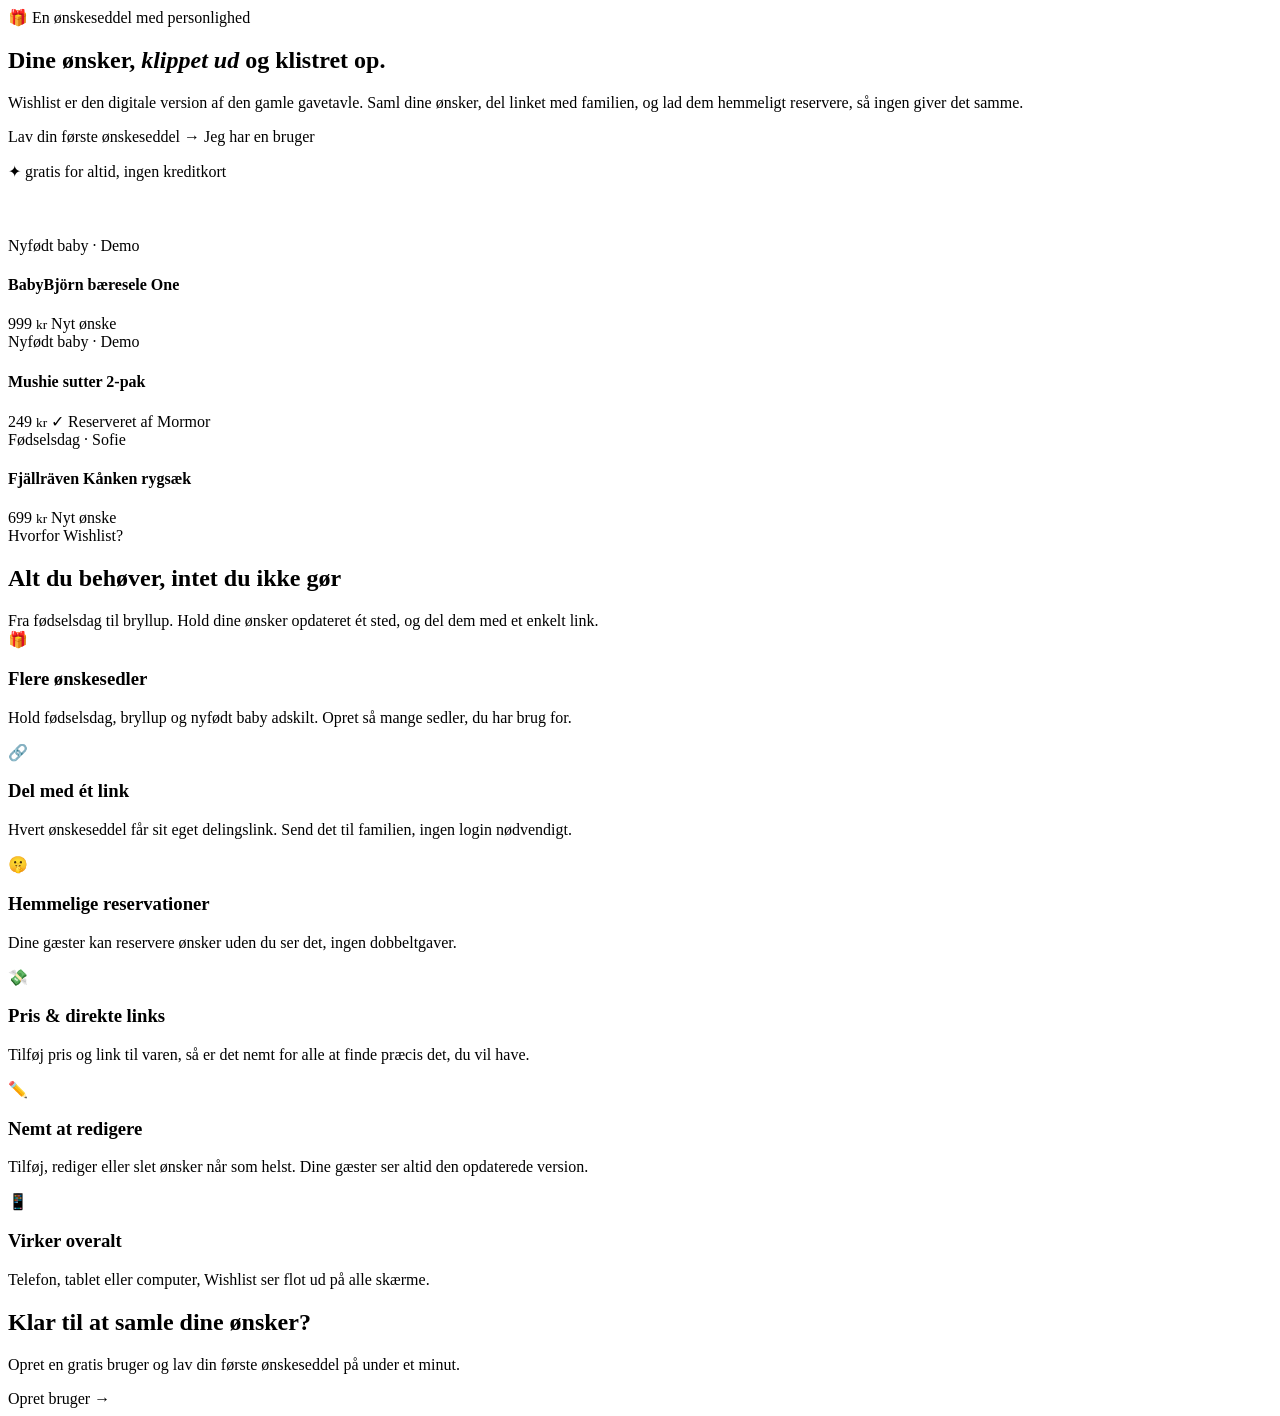
<file: src/main/resources/templates/index.html>
<!DOCTYPE html>
<html xmlns:th="http://www.thymeleaf.org" lang="da">
<head th:replace="~{fragments/layout :: head('Alle dine ønsker samlet ét sted')}"></head>
<body>

<header th:replace="~{fragments/layout :: header('home')}"></header>

<section class="hero">
    <span class="eyebrow">🎁 En ønskeseddel med personlighed</span>
    <h1>Dine ønsker, <em>klippet ud</em> og klistret op.</h1>
    <p class="lede">
        Wishlist er den digitale version af den gamle gavetavle. Saml dine ønsker,
        del linket med familien, og lad dem hemmeligt reservere, så ingen
        giver det samme.
    </p>
    <div class="cta-row">
        <a th:href="@{/register}" class="btn primary lg">Lav din første ønskeseddel <span class="arrow">→</span></a>
        <a th:href="@{/login}" class="btn ghost lg">Jeg har en bruger</a>
    </div>
    <p class="scribble">✦ gratis for altid, ingen kreditkort</p>

    <div class="hero-collage" style="margin-top: 56px;">
        <div class="tag">
            <span class="k">Nyfødt baby · Demo</span>
            <h4>BabyBjörn bæresele One</h4>
            <span class="price">999 <small>kr</small></span>
            <span class="mini-chip">Nyt ønske</span>
        </div>
        <div class="tag">
            <span class="k">Nyfødt baby · Demo</span>
            <h4>Mushie sutter 2-pak</h4>
            <span class="price">249 <small>kr</small></span>
            <span class="mini-chip ok">✓ Reserveret af Mormor</span>
        </div>
        <div class="tag">
            <span class="k">Fødselsdag · Sofie</span>
            <h4>Fjällräven Kånken rygsæk</h4>
            <span class="price">699 <small>kr</small></span>
            <span class="mini-chip">Nyt ønske</span>
        </div>
    </div>
</section>

<section class="feature-section">
    <div class="head">
        <span class="eyebrow sun">Hvorfor Wishlist?</span>
        <h2>Alt du behøver, intet du ikke gør</h2>
        <p class="lede" style="margin: 0 auto;">
            Fra fødselsdag til bryllup. Hold dine ønsker opdateret ét sted,
            og del dem med et enkelt link.
        </p>
    </div>

    <div class="grid-3">
        <div class="feat" data-stagger="1">
            <div class="ic pink">🎁</div>
            <h3>Flere ønskesedler</h3>
            <p>Hold fødselsdag, bryllup og nyfødt baby adskilt. Opret så mange sedler, du har brug for.</p>
        </div>
        <div class="feat" data-stagger="2">
            <div class="ic sun">🔗</div>
            <h3>Del med ét link</h3>
            <p>Hvert ønskeseddel får sit eget delingslink. Send det til familien, ingen login nødvendigt.</p>
        </div>
        <div class="feat" data-stagger="3">
            <div class="ic sky">🤫</div>
            <h3>Hemmelige reservationer</h3>
            <p>Dine gæster kan reservere ønsker uden du ser det, ingen dobbeltgaver.</p>
        </div>
        <div class="feat" data-stagger="4">
            <div class="ic lime">💸</div>
            <h3>Pris &amp; direkte links</h3>
            <p>Tilføj pris og link til varen, så er det nemt for alle at finde præcis det, du vil have.</p>
        </div>
        <div class="feat" data-stagger="5">
            <div class="ic pink">✏️</div>
            <h3>Nemt at redigere</h3>
            <p>Tilføj, rediger eller slet ønsker når som helst. Dine gæster ser altid den opdaterede version.</p>
        </div>
        <div class="feat" data-stagger="6">
            <div class="ic sun">📱</div>
            <h3>Virker overalt</h3>
            <p>Telefon, tablet eller computer, Wishlist ser flot ud på alle skærme.</p>
        </div>
    </div>
</section>

<section class="cta-band">
    <div class="inner">
        <h2>Klar til at samle dine ønsker?</h2>
        <p>Opret en gratis bruger og lav din første ønskeseddel på under et minut.</p>
        <a th:href="@{/register}" class="btn lime lg">Opret bruger <span class="arrow">→</span></a>
    </div>
</section>

<footer th:replace="~{fragments/layout :: footer}"></footer>
</body>
</html>
</file>
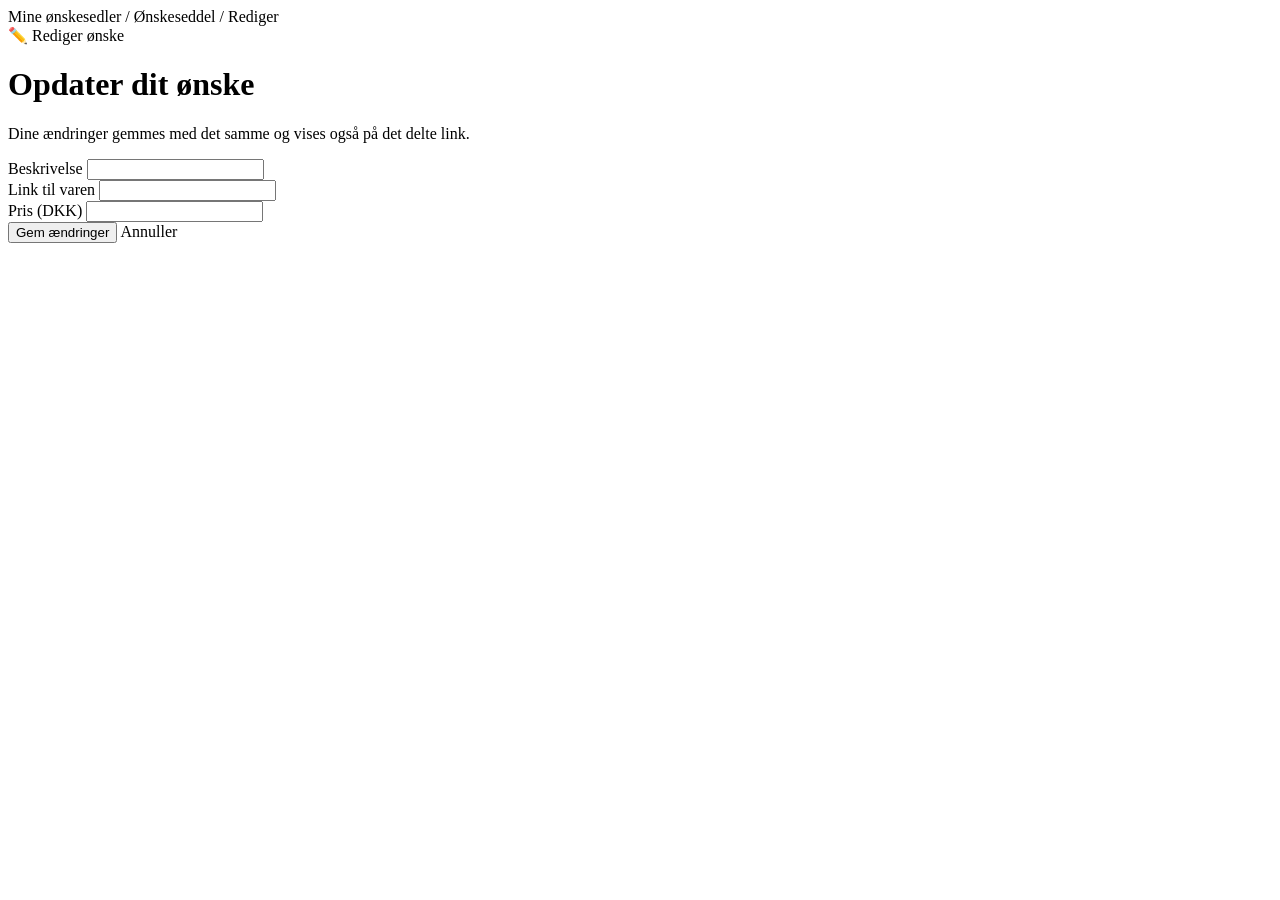
<file: src/main/resources/templates/edit.html>
<!DOCTYPE html>
<html xmlns:th="http://www.thymeleaf.org" lang="da">
<head th:replace="~{fragments/layout :: head('Rediger ønske')}"></head>
<body>

<header th:replace="~{fragments/layout :: header('lists')}"></header>

<main class="page">
    <div class="crumbs">
        <a th:href="@{/wishes/lists}">Mine ønskesedler</a>
        <span class="sep">/</span>
        <a th:href="@{'/wishes/viewlist/' + ${wish.wishlist.id}}" th:text="${wish.wishlist.name}">Ønskeseddel</a>
        <span class="sep">/</span>
        <span class="current">Rediger</span>
    </div>

    <div class="page-head">
        <div class="title-block">
            <span class="eyebrow sun">✏️ Rediger ønske</span>
            <h1>Opdater dit ønske</h1>
            <p class="lede">Dine ændringer gemmes med det samme og vises også på det delte link.</p>
        </div>
    </div>

    <section class="card">
        <form class="form" th:action="@{'/wish/update/' + ${wish.id}}" th:object="${wish}" method="post">
            <div class="field">
                <label for="description">Beskrivelse</label>
                <input id="description" type="text" th:field="*{description}" required>
            </div>

            <div class="form-row">
                <div class="field">
                    <label for="link">Link til varen</label>
                    <input id="link" type="url" th:field="*{link}">
                </div>
                <div class="field">
                    <label for="price">Pris (DKK)</label>
                    <input id="price" type="number" step="0.01" th:field="*{price}">
                </div>
            </div>

            <div class="form-actions">
                <button type="submit" class="btn primary">Gem ændringer</button>
                <a th:href="@{'/wishes/viewlist/' + ${wish.wishlist.id}}" class="btn ghost">Annuller</a>
            </div>
        </form>
    </section>
</main>

<footer th:replace="~{fragments/layout :: footer}"></footer>
</body>
</html>
</file>
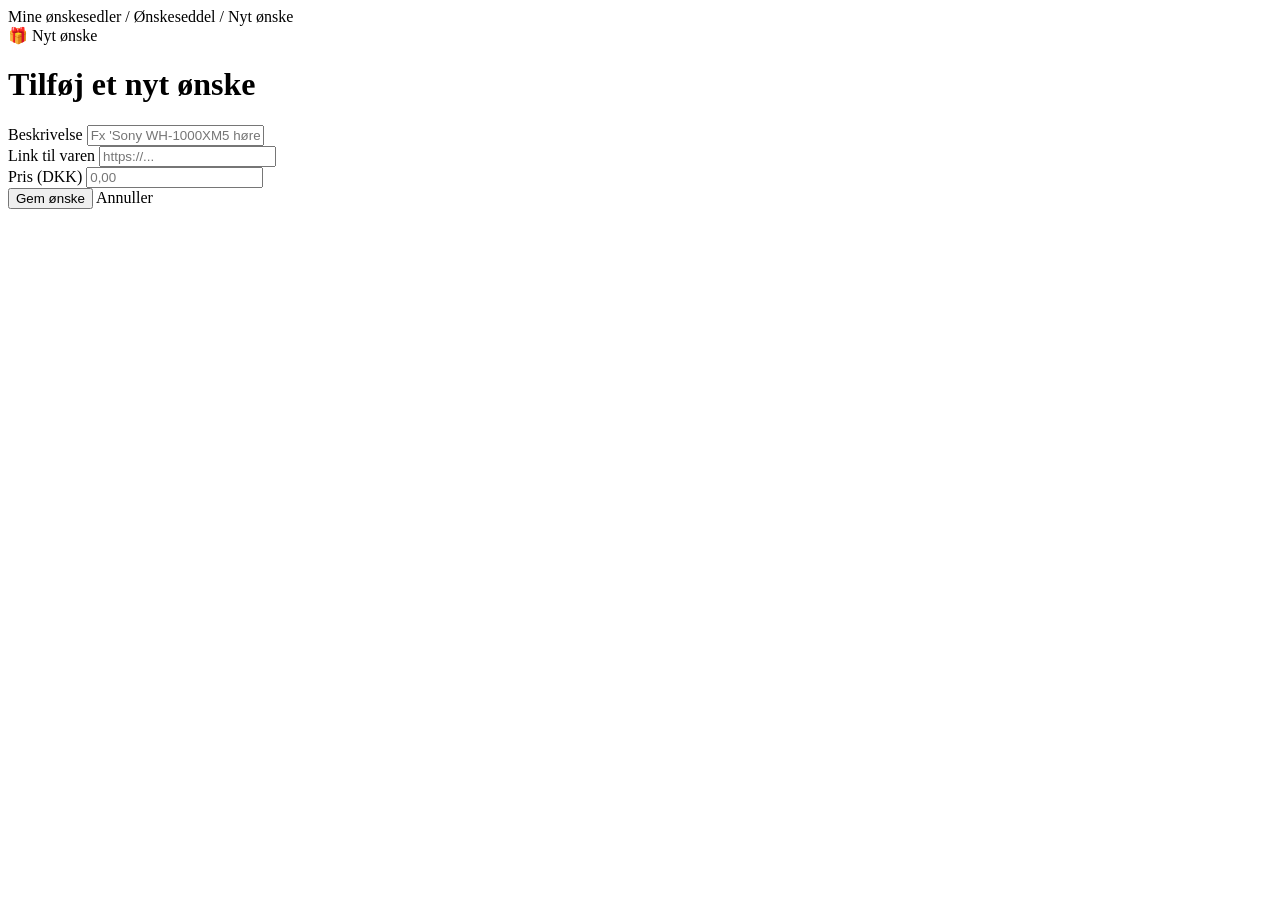
<file: src/main/resources/templates/form.html>
<!DOCTYPE html>
<html xmlns:th="http://www.thymeleaf.org" lang="da">
<head th:replace="~{fragments/layout :: head('Nyt ønske')}"></head>
<body>

<header th:replace="~{fragments/layout :: header('lists')}"></header>

<main class="page">
    <div class="crumbs">
        <a th:href="@{/wishes/lists}">Mine ønskesedler</a>
        <span class="sep">/</span>
        <a th:href="@{'/wishes/viewlist/' + ${wishlistId}}">Ønskeseddel</a>
        <span class="sep">/</span>
        <span class="current">Nyt ønske</span>
    </div>

    <div class="page-head">
        <div class="title-block">
            <span class="eyebrow">🎁 Nyt ønske</span>
            <h1>Tilføj et nyt ønske</h1>
        </div>
    </div>

    <section class="card">
        <form class="form" th:action="@{'/wish/add/' + ${wishlistId}}" th:object="${wish}" method="post">
            <div class="field">
                <label for="description">Beskrivelse</label>
                <input id="description" type="text" th:field="*{description}" required
                       placeholder="Fx 'Sony WH-1000XM5 høretelefoner, sort'">
            </div>

            <div class="form-row">
                <div class="field">
                    <label for="link">Link til varen</label>
                    <input id="link" type="url" th:field="*{link}" placeholder="https://...">
                </div>
                <div class="field">
                    <label for="price">Pris (DKK)</label>
                    <input id="price" type="number" step="0.01" th:field="*{price}" placeholder="0,00">
                </div>
            </div>

            <div class="form-actions">
                <button type="submit" class="btn primary">Gem ønske</button>
                <a th:href="@{'/wishes/viewlist/' + ${wishlistId}}" class="btn ghost">Annuller</a>
            </div>
        </form>
    </section>
</main>

<footer th:replace="~{fragments/layout :: footer}"></footer>
</body>
</html>
</file>
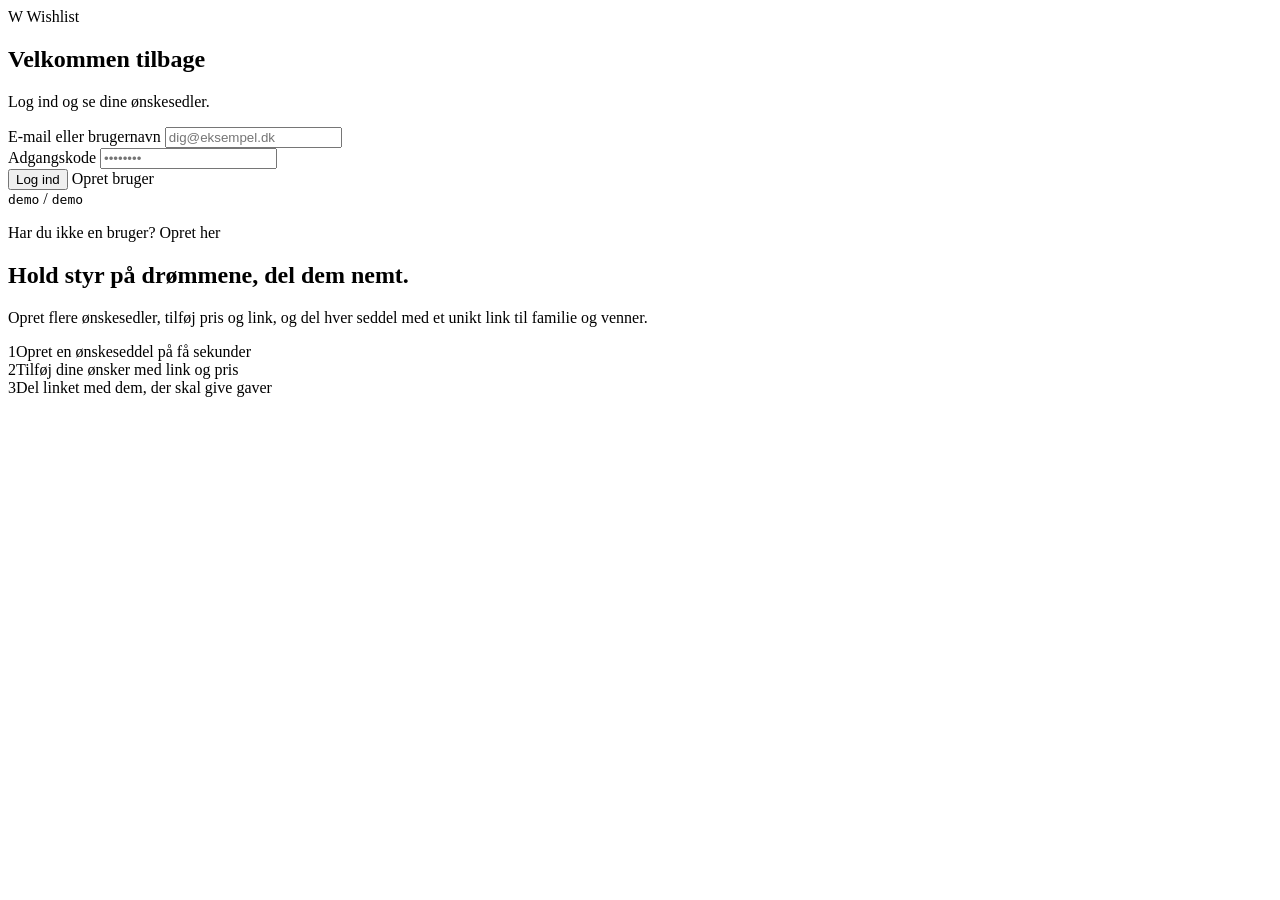
<file: src/main/resources/templates/login.html>
<!DOCTYPE html>
<html xmlns:th="http://www.thymeleaf.org" lang="da">
<head th:replace="~{fragments/layout :: head('Log ind')}"></head>
<body>

<section class="auth">
    <div class="stage">
        <a th:href="@{/}" class="brand">
            <span class="mark">W</span>
            <span>Wishlist</span>
        </a>
        <h1>Velkommen tilbage</h1>
        <p class="lede">Log ind og se dine ønskesedler.</p>

        <form class="form" th:action="@{/login}" th:object="${user}" method="post">
            <div class="field">
                <label for="email">E-mail eller brugernavn</label>
                <input id="email" type="text" th:field="*{email}" required placeholder="dig@eksempel.dk" autocomplete="username">
            </div>
            <div class="field">
                <label for="password">Adgangskode</label>
                <input id="password" type="password" th:field="*{password}" required placeholder="••••••••">
            </div>

            <div th:if="${error}" class="alert error" th:text="${error}"></div>

            <div class="form-actions">
                <button type="submit" class="btn primary">Log ind</button>
                <a th:href="@{/register}" class="btn ghost">Opret bruger</a>
            </div>
        </form>

        <div class="demo-hint">
            <code>demo</code> / <code>demo</code>
        </div>

        <p class="alt">
            Har du ikke en bruger?
            <a th:href="@{/register}">Opret her</a>
        </p>
    </div>

    <aside class="showcase">
        <div class="inner">
            <h2>Hold styr på drømmene, del dem nemt.</h2>
            <p>Opret flere ønskesedler, tilføj pris og link, og del hver seddel med et unikt link til familie og venner.</p>
            <div class="points">
                <div class="point"><span class="dot">1</span><span>Opret en ønskeseddel på få sekunder</span></div>
                <div class="point"><span class="dot">2</span><span>Tilføj dine ønsker med link og pris</span></div>
                <div class="point"><span class="dot">3</span><span>Del linket med dem, der skal give gaver</span></div>
            </div>
        </div>
    </aside>
</section>

</body>
</html>
</file>
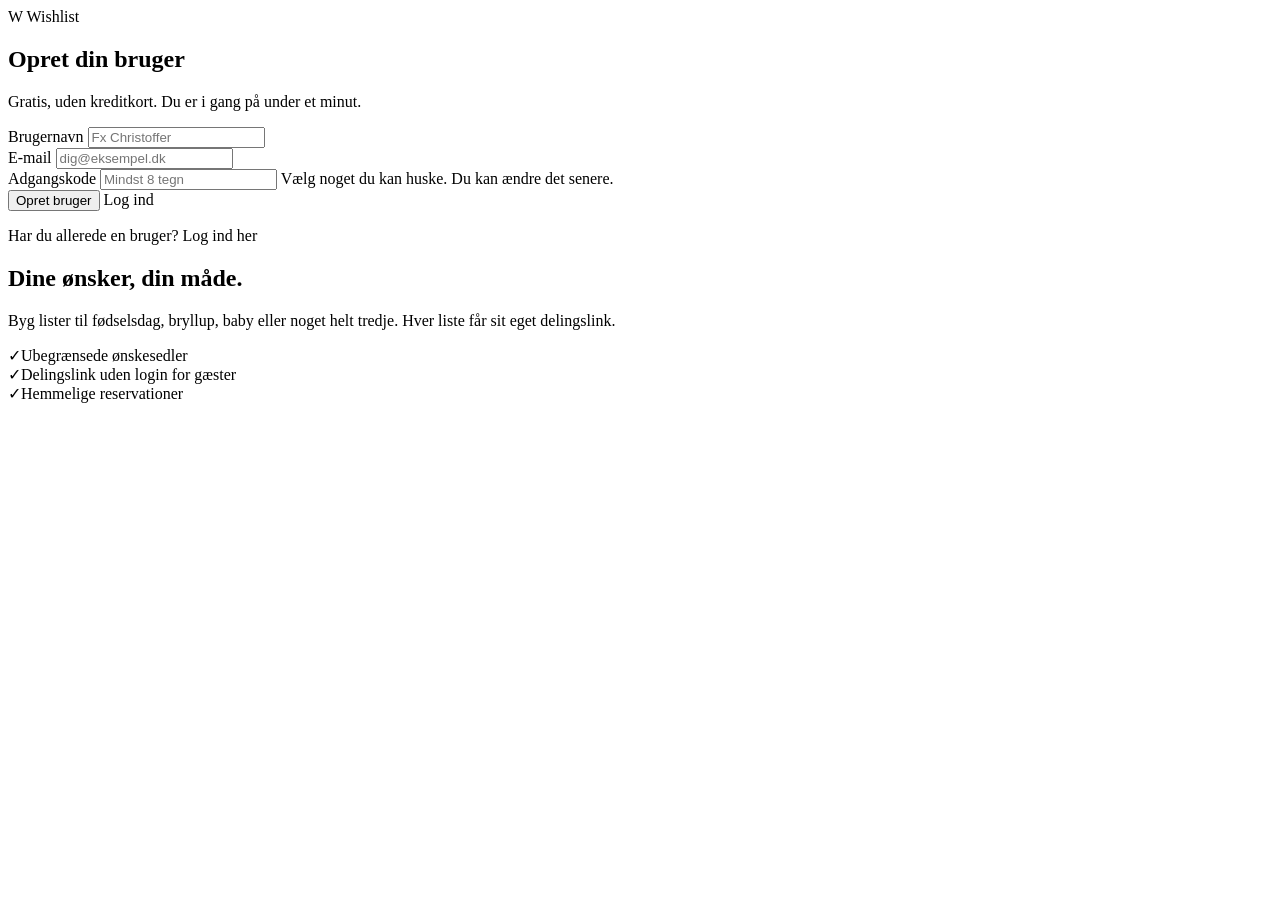
<file: src/main/resources/templates/register.html>
<!DOCTYPE html>
<html xmlns:th="http://www.thymeleaf.org" lang="da">
<head th:replace="~{fragments/layout :: head('Opret bruger')}"></head>
<body>

<section class="auth">
    <div class="stage">
        <a th:href="@{/}" class="brand">
            <span class="mark">W</span>
            <span>Wishlist</span>
        </a>
        <h1>Opret din bruger</h1>
        <p class="lede">Gratis, uden kreditkort. Du er i gang på under et minut.</p>

        <form class="form" th:action="@{/register}" th:object="${user}" method="post">
            <div class="field">
                <label for="username">Brugernavn</label>
                <input id="username" type="text" th:field="*{username}" required placeholder="Fx Christoffer">
            </div>
            <div class="field">
                <label for="email">E-mail</label>
                <input id="email" type="email" th:field="*{email}" required placeholder="dig@eksempel.dk">
            </div>
            <div class="field">
                <label for="password">Adgangskode</label>
                <input id="password" type="password" th:field="*{password}" required placeholder="Mindst 8 tegn">
                <span class="hint">Vælg noget du kan huske. Du kan ændre det senere.</span>
            </div>

            <div th:if="${error}" class="alert error" th:text="${error}"></div>

            <div class="form-actions">
                <button type="submit" class="btn primary">Opret bruger</button>
                <a th:href="@{/login}" class="btn ghost">Log ind</a>
            </div>
        </form>

        <p class="alt">
            Har du allerede en bruger?
            <a th:href="@{/login}">Log ind her</a>
        </p>
    </div>

    <aside class="showcase">
        <div class="inner">
            <h2>Dine ønsker, din måde.</h2>
            <p>Byg lister til fødselsdag, bryllup, baby eller noget helt tredje. Hver liste får sit eget delingslink.</p>
            <div class="points">
                <div class="point"><span class="dot">✓</span><span>Ubegrænsede ønskesedler</span></div>
                <div class="point"><span class="dot">✓</span><span>Delingslink uden login for gæster</span></div>
                <div class="point"><span class="dot">✓</span><span>Hemmelige reservationer</span></div>
            </div>
        </div>
    </aside>
</section>

</body>
</html>
</file>
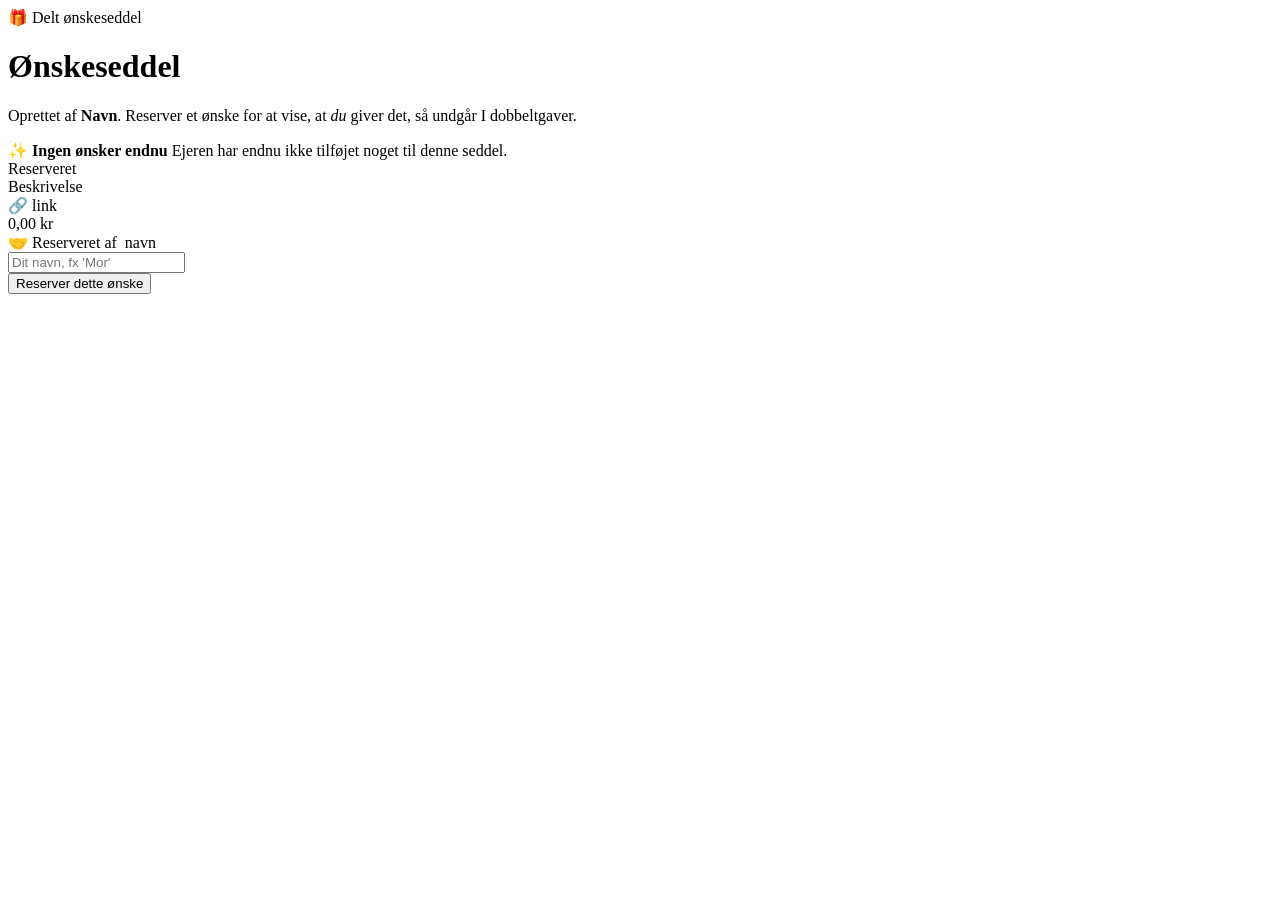
<file: src/main/resources/templates/sharedWishlist.html>
<!DOCTYPE html>
<html xmlns:th="http://www.thymeleaf.org" lang="da">
<head th:replace="~{fragments/layout :: head('Delt ønskeseddel')}"></head>
<body>

<header th:replace="~{fragments/layout :: header('home')}"></header>

<main class="page">
    <div class="page-head">
        <div class="title-block">
            <span class="eyebrow">🎁 Delt ønskeseddel</span>
            <h1 th:text="${wishlist.name}">Ønskeseddel</h1>
            <p class="lede">
                Oprettet af <strong style="color: var(--ink);" th:text="${owner}">Navn</strong>.
                Reserver et ønske for at vise, at <em>du</em> giver det, så undgår I dobbeltgaver.
            </p>
        </div>
    </div>

    <div th:if="${wishes.isEmpty()}" class="empty">
        <span class="em">✨</span>
        <strong>Ingen ønsker endnu</strong>
        <span>Ejeren har endnu ikke tilføjet noget til denne seddel.</span>
    </div>

    <div class="grid-3" th:unless="${wishes.isEmpty()}">
        <article class="wish-card"
                 th:each="wish, iter : ${wishes}"
                 th:classappend="${wish.reserved} ? 'reserved' : ''"
                 th:attr="data-stagger=${iter.index + 1}">
            <span class="ribbon" th:if="${wish.reserved}">Reserveret</span>
            <div class="wish-title" th:text="${wish.description}">Beskrivelse</div>

            <a th:if="${wish.link}" th:href="${wish.link}" class="wish-link" target="_blank" rel="noopener">
                🔗 <span th:text="${wish.link}">link</span>
            </a>

            <div class="wish-price">
                <span class="num" th:text="${#numbers.formatDecimal(wish.price,1,'POINT',2,'COMMA')}">0,00</span>
                <span class="cur">kr</span>
            </div>

            <!-- Allerede reserveret -->
            <div th:if="${wish.reserved}" class="reserved-by">
                🤝 Reserveret af <span style="margin-left:4px;" th:text="${wish.reservedBy}">navn</span>
            </div>

            <!-- Reservations-form (gæst) -->
            <form th:unless="${wish.reserved}"
                  th:action="@{'/wishes/share/' + ${wishlist.shareId} + '/reserve/' + ${wish.id}}"
                  method="post"
                  class="wish-actions"
                  style="flex-direction: column; align-items: stretch; gap: 8px;">
                <div class="field" style="gap: 4px;">
                    <input type="text" name="name" required maxlength="40" placeholder="Dit navn, fx 'Mor'">
                </div>
                <button type="submit" class="btn primary sm">Reserver dette ønske</button>
            </form>
        </article>
    </div>
</main>

<footer th:replace="~{fragments/layout :: footer}"></footer>
</body>
</html>
</file>
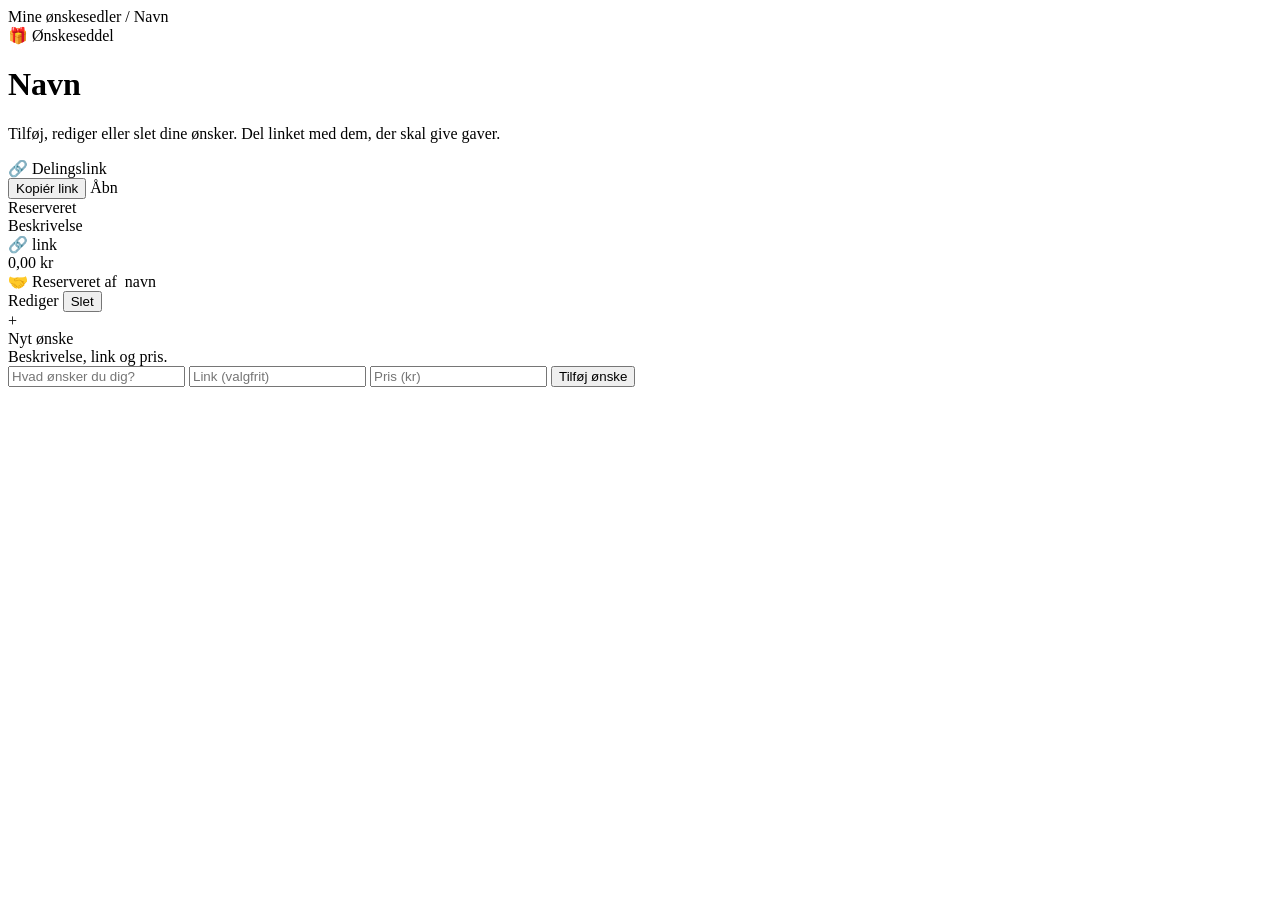
<file: src/main/resources/templates/wishlist.html>
<!DOCTYPE html>
<html xmlns:th="http://www.thymeleaf.org" lang="da">
<head th:replace="~{fragments/layout :: head(${wishlist.name})}"></head>
<body>

<header th:replace="~{fragments/layout :: header('lists')}"></header>

<main class="page">
    <div class="crumbs">
        <a th:href="@{/wishes/lists}">Mine ønskesedler</a>
        <span class="sep">/</span>
        <span class="current" th:text="${wishlist.name}">Navn</span>
    </div>

    <div class="page-head">
        <div class="title-block">
            <span class="eyebrow">🎁 Ønskeseddel</span>
            <h1 th:text="${wishlist.name}">Navn</h1>
            <p class="lede">Tilføj, rediger eller slet dine ønsker. Del linket med dem, der skal give gaver.</p>
        </div>
        <div class="actions">
            <div class="share-bar">
                <span class="share-bar-label">
                    <span class="share-ic">🔗</span>
                    <span>Delingslink</span>
                </span>
                <div class="share-bar-actions">
                    <button type="button" class="share-pill" id="shareBtn"
                            th:attr="data-share=@{|/wishes/share/${wishlist.shareId}|}"
                            onclick="copyShare(this)">
                        <span class="lbl">Kopiér link</span>
                    </button>
                    <a th:href="@{'/wishes/share/' + ${wishlist.shareId}}" class="btn ghost sm" target="_blank">Åbn</a>
                </div>
            </div>
        </div>
    </div>

    <div class="grid-3">
        <article class="wish-card"
                 th:each="wish, iter : ${wishes}"
                 th:classappend="${wish.reserved} ? 'reserved' : ''"
                 th:attr="data-stagger=${iter.index + 1}">
            <span class="ribbon" th:if="${wish.reserved}">Reserveret</span>
            <div class="wish-title" th:text="${wish.description}">Beskrivelse</div>

            <a th:if="${wish.link}" th:href="${wish.link}" class="wish-link" target="_blank" rel="noopener">
                🔗 <span th:text="${wish.link}">link</span>
            </a>

            <div class="wish-price">
                <span class="num" th:text="${#numbers.formatDecimal(wish.price,1,'POINT',2,'COMMA')}">0,00</span>
                <span class="cur">kr</span>
            </div>

            <div th:if="${wish.reserved}" class="reserved-by">
                🤝 Reserveret af <span style="margin-left:4px;" th:text="${wish.reservedBy}">navn</span>
            </div>

            <div class="wish-actions">
                <a th:href="@{'/wish/edit/' + ${wish.id}}" class="btn ghost sm">Rediger</a>
                <form th:action="@{'/wish/delete/' + ${wish.id}}" method="post"
                      style="display:inline;" onsubmit="return confirm('Slet dette ønske?');">
                    <button type="submit" class="btn danger sm">Slet</button>
                </form>
            </div>
        </article>

        <!-- Add-tile: inline nyt ønske -->
        <div class="wl-add wish-add">
            <form th:action="@{'/wish/add/' + ${wishlist.id}}" method="post">
                <div class="plus-wrap">
                    <span class="plus">+</span>
                </div>
                <div class="add-title">Nyt ønske</div>
                <div class="add-sub">Beskrivelse, link og pris.</div>
                <input type="text" name="description" required
                       placeholder="Hvad ønsker du dig?"
                       class="add-input">
                <input type="url" name="link"
                       placeholder="Link (valgfrit)"
                       class="add-input">
                <input type="number" step="0.01" name="price" required
                       placeholder="Pris (kr)"
                       class="add-input">
                <button type="submit" class="btn primary sm">Tilføj ønske</button>
            </form>
        </div>
    </div>
</main>

<footer th:replace="~{fragments/layout :: footer}"></footer>

<script>
    function copyShare(btn) {
        const path = btn.getAttribute('data-share');
        const url = window.location.origin + path;
        navigator.clipboard.writeText(url).then(() => {
            const lbl = btn.querySelector('.lbl');
            const original = lbl.textContent;
            lbl.textContent = 'Kopieret!';
            btn.classList.add('ok');
            setTimeout(() => {
                lbl.textContent = original;
                btn.classList.remove('ok');
            }, 1600);
        });
    }
</script>

</body>
</html>
</file>
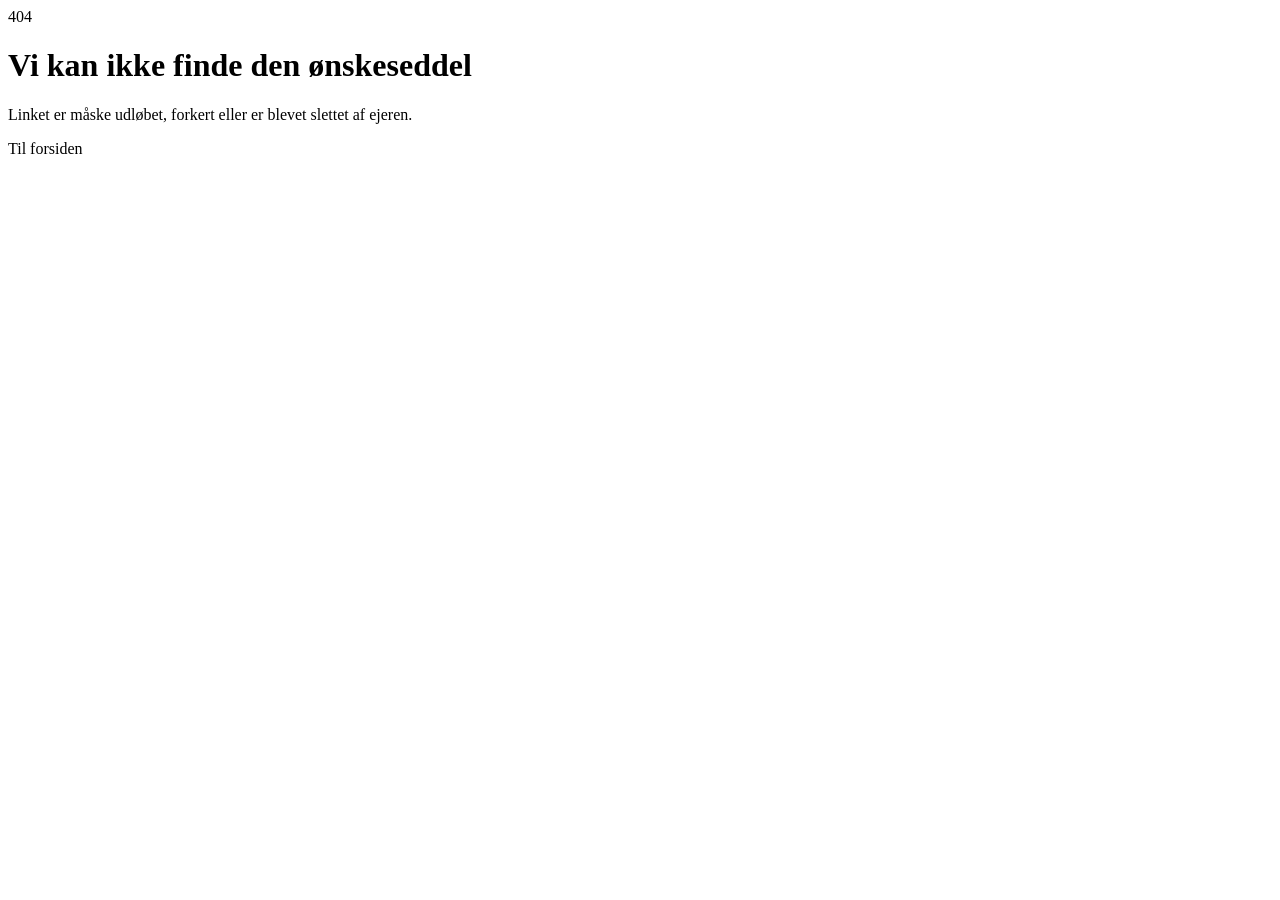
<file: src/main/resources/templates/wishlistNotFound.html>
<!DOCTYPE html>
<html xmlns:th="http://www.thymeleaf.org" lang="da">
<head th:replace="~{fragments/layout :: head('Ønskeseddel ikke fundet')}"></head>
<body>

<header th:replace="~{fragments/layout :: header('home')}"></header>

<main class="page">
    <div class="err">
        <div class="code">404</div>
        <h1>Vi kan ikke finde den ønskeseddel</h1>
        <p>Linket er måske udløbet, forkert eller er blevet slettet af ejeren.</p>
        <a th:href="@{/}" class="btn primary">Til forsiden</a>
    </div>
</main>

<footer th:replace="~{fragments/layout :: footer}"></footer>
</body>
</html>
</file>
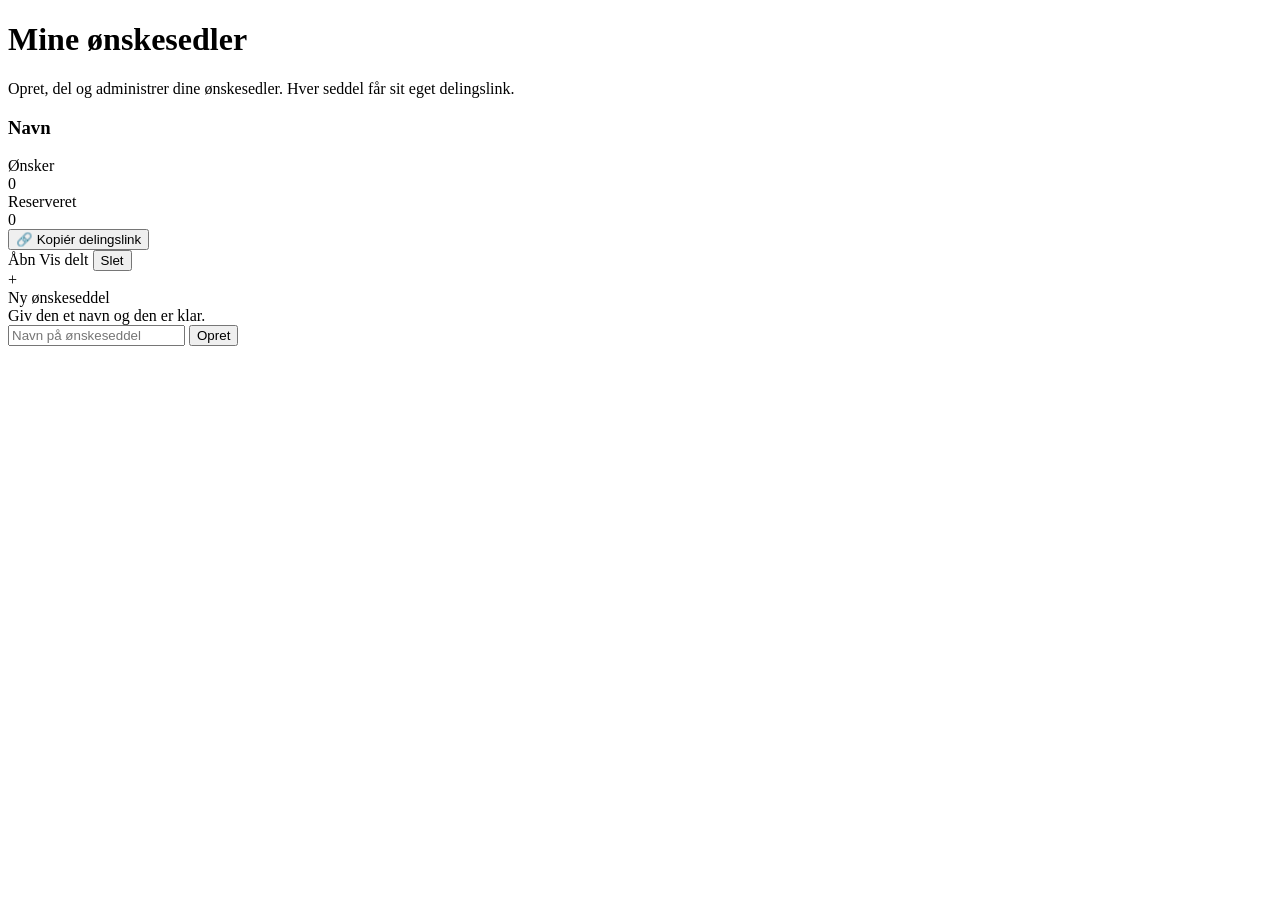
<file: src/main/resources/templates/wishlists.html>
<!DOCTYPE html>
<html xmlns:th="http://www.thymeleaf.org" lang="da">
<head th:replace="~{fragments/layout :: head('Mine ønskesedler')}"></head>
<body>

<header th:replace="~{fragments/layout :: header('lists')}"></header>

<main class="page">
    <div class="page-head">
        <div class="title-block">
            <h1>Mine ønskesedler</h1>
            <p class="lede">Opret, del og administrer dine ønskesedler. Hver seddel får sit eget delingslink.</p>
        </div>
    </div>

    <div class="grid-3">
        <div class="wl-card"
             th:each="list, iter : ${wishlists}"
             th:classappend="'g' + ${(iter.index % 6) + 1}"
             th:attr="data-stagger=${iter.index + 1}">
            <h3 th:text="${list.name}">Navn</h3>
            <div class="meta-row">
                <div>
                    <div class="k">Ønsker</div>
                    <div class="v" th:text="${list.wishes.size()}">0</div>
                </div>
                <div>
                    <div class="k">Reserveret</div>
                    <div class="v" th:text="${#lists.size(list.wishes.?[reserved])}">0</div>
                </div>
            </div>

            <button type="button" class="share-pill"
                    th:attr="data-share=@{|/wishes/share/${list.shareId}|}"
                    onclick="copyShare(this)">
                <span class="ic">🔗</span>
                <span class="lbl">Kopiér delingslink</span>
            </button>

            <div class="actions-row">
                <a th:href="@{'/wishes/viewlist/' + ${list.id}}" class="btn primary sm">Åbn</a>
                <a th:href="@{'/wishes/share/' + ${list.shareId}}" class="btn ghost sm" target="_blank">Vis delt</a>
                <form th:action="@{'/wishes/deletelist/' + ${list.id}}" method="post"
                      style="display:inline;" onsubmit="return confirm('Slet denne ønskeseddel?');">
                    <button type="submit" class="btn danger sm">Slet</button>
                </form>
            </div>
        </div>

        <!-- Add-kort: altid synligt, åbner inline form -->
        <div class="wl-add" id="addCard">
            <form th:action="@{/wishes/createList}" th:object="${newWishlist}" method="post">
                <div class="plus-wrap">
                    <span class="plus">+</span>
                </div>
                <div class="add-title">Ny ønskeseddel</div>
                <div class="add-sub">Giv den et navn og den er klar.</div>
                <input type="text" th:field="*{name}" required
                       placeholder="Navn på ønskeseddel"
                       class="add-input">
                <button type="submit" class="btn primary sm">Opret</button>
            </form>
        </div>
    </div>
</main>

<footer th:replace="~{fragments/layout :: footer}"></footer>

<script>
    function copyShare(btn) {
        const path = btn.getAttribute('data-share');
        const url = window.location.origin + path;
        navigator.clipboard.writeText(url).then(() => {
            const lbl = btn.querySelector('.lbl');
            const original = lbl.textContent;
            lbl.textContent = 'Kopieret!';
            btn.classList.add('ok');
            setTimeout(() => {
                lbl.textContent = original;
                btn.classList.remove('ok');
            }, 1600);
        });
    }
</script>

</body>
</html>
</file>
